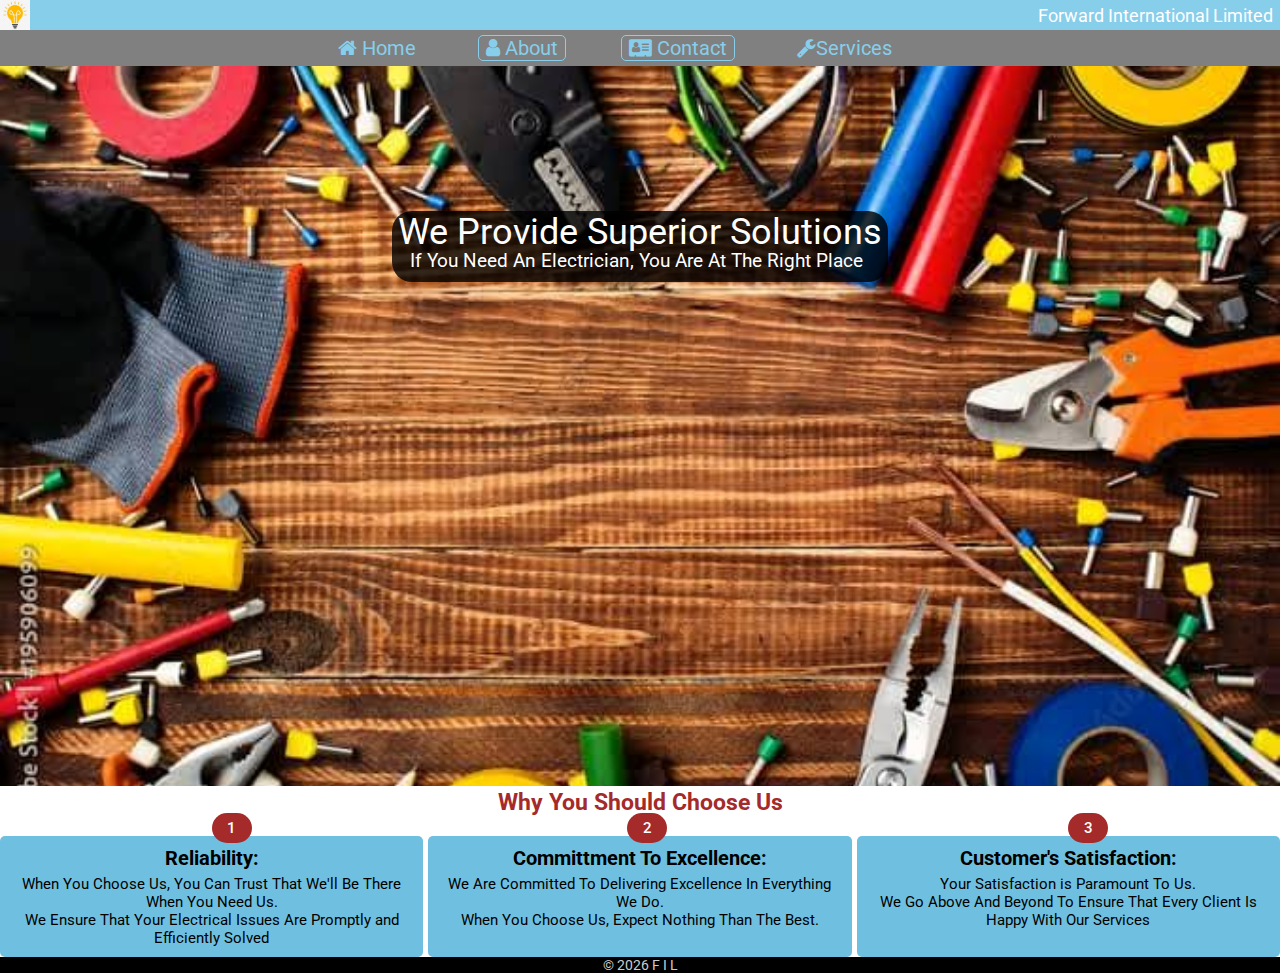
<file: index.html>
<!DOCTYPE html>
<html lang="en">
<head>
  <meta charset="UTF-8">
  <meta name="viewport" content="width=device-width, initial-scale=1.0">
  <title>Forward International Limited</title>
  <link href="https://fonts.googleapis.com/css2?family=Roboto:ital,wght@0,100;0,300;0,400;0,500;0,700;0,900;1,100;1,300;1,400;1,500;1,700;1,900&display=swap" rel="stylesheet">

  <link rel="stylesheet" href="https://cdnjs.cloudflare.com/ajax/libs/font-awesome/4.7.0/css/font-awesome.min.css">
  <link rel="stylesheet" href="style.css">
</head>
<body>
  <div class="topHeader">
    <div class="top-icon"><img src="bulb.jpg" alt="bulb">
    </div>
    <div class="top-name">
      <p>Forward International Limited</p>
    </div>
  </div>
  <div class="dropDown">
        <nav class="nav-link">
      <div class="toggle-menu">
        <p class="back"><i class="fa fa-3x times fa-angle-left"></i> Back</p>
        <a href="./index.html" class="home"> <i class="fa fa-home"></i> Home</a>
        <a href="./about.html" class="about border-radius" ><i class="fa fa-user"></i>   About</a>
        <a href="./contact.html" class="contact border-radius"><i class="fa fa-address-card"></i> Contact</a>
       <a href="#" class="service"><i class="fa fa-wrench"></i>Services</a>

      </div>
    </nav>
  </div>

  <section>
    <div class="home-bg">
     <i class="fa fa-2x bars fa-bars"></i>
      <div class="home-page">
       <p class="p1">We Provide Superior Solutions <br><span class="small">If You Need An Electrician, You Are At The Right Place</p>
      </div>
    </div>

    <div class="why">
      <h3>Why You Should Choose Us</h3>
      <div class="home-grid ">
        <div class="grid blue-grid number" >
          <h4>Reliability:</h4>
          <p>When You Choose Us, You Can Trust That We'll Be There When You Need Us. <br>
            We Ensure That Your Electrical Issues Are Promptly and Efficiently Solved</p>

          <div class="one">
            <p>1</p>
          </div>
  

        </div>
        <div class="grid blue-grid number">
          <h4>Committment To Excellence:</h4>
          <p>We Are Committed To Delivering Excellence In Everything We Do. <br>
          When You Choose Us, Expect Nothing Than The Best.</p>

          <div class="two">
            <p>2</p>

          </div>
  

        </div>
        <div class="grid blue-grid number">
          <h4>Customer's Satisfaction:</h4>
          <p>Your Satisfaction is Paramount To Us. <br>We Go Above And Beyond To Ensure That Every Client Is Happy With Our Services</p>
          <div class="three">
            <p>3</p>
          </div>
  

        </div>
      </div>

    </div>
    <footer> &copy;
      <script type="text/javaScript">document.write(new Date().getFullYear())</script> F I L
     </footer>
  
  
  
    

  </section>
  </div>



  
  <script src="app.js"></script>
</body>
</html>
</file>
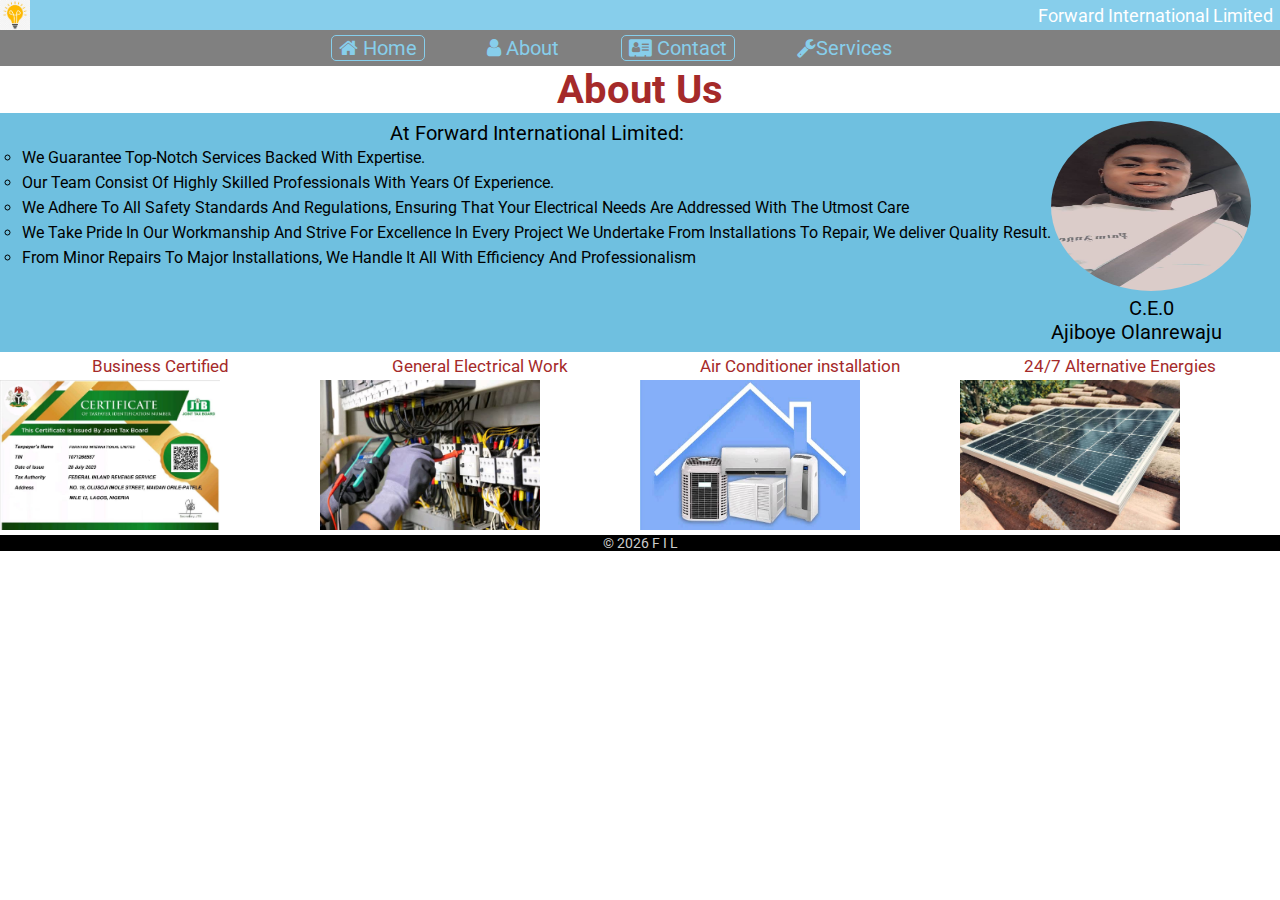
<file: about.html>
<!DOCTYPE html>
<html lang="en">
<head>
  <meta charset="UTF-8">
  <meta name="viewport" content="width=device-width, initial-scale=1.0">
  <title>Forward International Limited</title>
  <link href="https://fonts.googleapis.com/css2?family=Roboto:ital,wght@0,100;0,300;0,400;0,500;0,700;0,900;1,100;1,300;1,400;1,500;1,700;1,900&display=swap" rel="stylesheet">

  <link rel="stylesheet" href="https://cdnjs.cloudflare.com/ajax/libs/font-awesome/4.7.0/css/font-awesome.min.css">
  <link rel="stylesheet" href="style.css">
</head>
<body id="About">
      <div class="topHeader">
    <div class="top-icon"><img src="bulb.jpg" alt="bulb">
    </div>
    <div class="top-name">
      <p>Forward International Limited</p>
    </div>
  </div>
  <nav class="nav-link">
        <div class="toggle-menu">
        <p class="back"><i class="fa fa-3x times fa-angle-left"></i> Back</p>
        <a href="./index.html" class="home border-radius"> <i class="fa fa-home"></i> Home</a>
        <a href="./about.html" class="about" ><i class="fa fa-user"></i>   About</a>
        <a href="./contact.html" class="contact border-radius"><i class="fa fa-address-card"></i> Contact</a>
          <a href="#" class="service"><i class="fa fa-wrench"></i>Services</a>

        </div>

  </nav>
  <section>
   <i class="fa fa-2x bars fa-bars"></i>
    <h1>About Us</h1>
    <div class="experience-grid">
      <div class="experience">
        <p class="forward">At Forward International Limited:</p>
        <ul>
          <li>We Guarantee Top-Notch Services Backed With Expertise.</li>
          <li>Our Team Consist Of Highly Skilled Professionals With Years Of Experience.</li>

          <li>We Adhere To All Safety Standards And Regulations, Ensuring That Your Electrical Needs Are Addressed With The Utmost Care</li>
          <li>
            We Take Pride In Our Workmanship And Strive For Excellence In Every Project We Undertake From Installations To Repair, We deliver Quality Result.
          </li>
          <li>From Minor Repairs To Major Installations, We Handle It All With Efficiency And Professionalism</li>

        </ul>
      </div>

      <div class="experience-img">
        <img src="./lanre.jpg" alt="">
        <p class="ceo">C.E.0</p>
        <P class="name">Ajiboye Olanrewaju</P>
      </div>
    </div>
    <div class="certificate">
      <div class="cert-img-grid">
        <div class="cert-grid">
          <p >Business Certified</p>
          <img src="./cert.jpg" alt="certificate" class="reduce">
        </div >

        <div class="cert-grid">
          <p>General Electrical Work</p>
          <img src="./Repair.jpg" alt="repair" class="repair">

       
        </div>
        <div class="cert-grid">
          <p> Air Conditioner installation</p>
          <img src="./Ac.jpg" alt="repair" class="solar">

       
        </div>


        <div class="cert-grid">
          <p>24/7 Alternative Energies</p>
          <img src="./solar.jpg" alt="repair" class="solar">

       
        </div>


        
        </div>
  

        

  
    </div>

  </section>
  

<footer> &copy;
  <script type="text/javaScript">document.write(new Date().getFullYear())</script> F I L
 </footer>

  
 <script src="app.js"></script>
  

  </div>
</body>
</html>
</file>
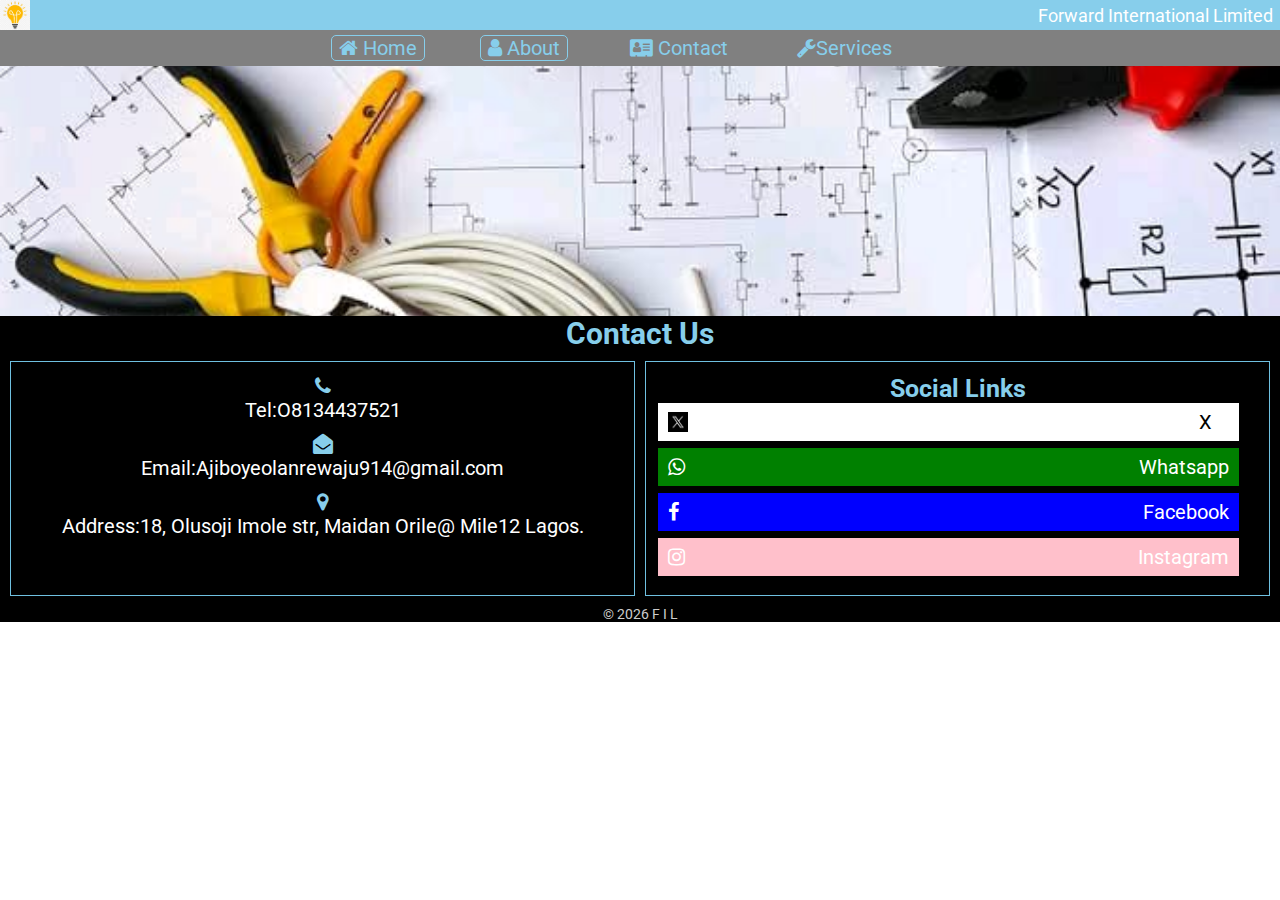
<file: contact.html>
<!DOCTYPE html>
<html lang="en">
<head id="contact">
  <meta charset="UTF-8">
  <meta name="viewport" content="width=device-width, initial-scale=1.0">
  <title>Forward International Limited</title>
  <link href="https://fonts.googleapis.com/css2?family=Roboto:ital,wght@0,100;0,300;0,400;0,500;0,700;0,900;1,100;1,300;1,400;1,500;1,700;1,900&display=swap" rel="stylesheet">

  <link rel="stylesheet" href="https://cdnjs.cloudflare.com/ajax/libs/font-awesome/4.7.0/css/font-awesome.min.css">
  <link rel="stylesheet" href="style.css">
</head>
<body id="contact">
      <div class="topHeader">
    <div class="top-icon"><img src="bulb.jpg" alt="bulb">
    </div>
    <div class="top-name">
      <p>Forward International Limited</p>
    </div>
  </div>
    <nav class="nav-link">
        <div class="toggle-menu">
         <p class="back"><i class="fa fa-3x times fa-angle-left"></i> Back</p>
        <a href="./index.html" class="home border-radius"> <i class="fa fa-home"></i> Home</a>
        <a href="./about.html" class="about border-radius" ><i class="fa fa-user"></i>   About</a>
        <a href="./contact.html" class="contact"><i class="fa fa-address-card"></i> Contact</a>
        <a href="#" class="service"><i class="fa fa-wrench"></i>Services</a>
      </div>

  </nav>


 <section id="contact-section">
   <div class="contact-bgImage">
   <i class="fa fa-2x bars fa-bars"></i>

   </div>
   <div class="contact-grid-display">
    <h2>Contact Us</h2>
     <div class="contact-grid">
      <div class="contact1">
        <div class="contact-icon">
          <a href="Tel:08134437521"><i class="fa fa-phone"></i></a>
          <p>Tel:O8134437521</p>
        </div>
      
       <div class="contact-icon">
        <a href="mailto:Ajiboyeolanrewaju914@gmail.com"><i class="fa fa-envelope-open"></i></a>
          <p>Email:Ajiboyeolanrewaju914@gmail.com</p>
       </div>
       
      <div class="contact-icon">
        <a href="mailto:Ajiboyeolanrewaju914@gmail.com"><i class="fa fa-map-marker"></i>
          <p>Address:18, Olusoji Imole str, Maidan Orile@ Mile12 Lagos.</p></a>
       </div>
      </div>
    

      
      <div class="contact-links">
        <h2>Social Links</h2>
        <ul>
          <li class="twitter"><a href="" class=" social"><img src="./twitter.jpg" alt="twitter">X</a></li>
          <li class="whatsapp"><a href="" class="social whatsapp"><i class="fa fa-1x fa-whatsapp"></i>Whatsapp</a></li>
          <li class="facebook"><a href="" class="social"><i class="fa fa-1x fa-facebook"></i>Facebook</a></li>
          <li class="instagram"><a href="" class="social"><i class="fa fa-1x fa-instagram"></i>Instagram</a></li>
          
        </ul>
      </div>
      


     </div>

 </section>

 <footer> &copy;
  <script type="text/javaScript">document.write(new Date().getFullYear())</script> F I L
 </footer>



  <script src="app.js"></script>

  </div>
</body>
</html>






<!--  -->
</file>
<file: style.css>
*{
  padding: 0;
  margin: 0;
  box-sizing: border-box;
}

body{
  font-family: "Roboto", sans-serif;
  font-size:20px 

}
.container{
padding:20px 30px;}

 .topHeader img{
  width: 30px;
  padding-top: 5px;
}

.topHeader{
  display: flex;
  justify-content:space-between ;
  background: #87CEEB;
  height:30px ;
  align-items: center;
  color: white;

}
.topHeader P{
  font-size:18px ;
  padding-right:7px ;
}

.nav-link{
  background:gray;
  text-align: center;
  padding: 6px;


}
.nav-link a{
  text-decoration: none;
  color:#87CEEB ;
  margin-right: 50px;
  padding:0 7px;

  
}

.border-radius{
  border:#87CEEB 1px solid ;
  border-radius:5px ;

}

.home-bg{
  background: url(./home-bg.jpg) no-repeat center center/cover;
  height: 80vh

  
  ;
}

.home-page {
  color: white;
  font-size: 36px;
  display: flex;
  justify-content: center;
  align-items: center;
  height: 360px;}


  .home-page p{
    background-color: rgb(0,0,0, 0.8);
    padding: 10px  6px;
    line-height:23px ;
    border-radius: 20px;

  }

  .small{
    font-size: 19px;
    margin-left: 12px;
  
  }

  .why{
    margin-top:3px ;
    text-align: center;
  }
  .why h3{
    font-size: 23px;
    color: brown;
    margin-bottom: 20px;


  }
  .why h4{
    font-size: 20px;
    margin-bottom: 5px;
  }
  .why p{
    font-size: 15px;
  }
  .home-grid{
    display: grid;
    grid-template-columns: repeat(3,1fr);
    column-gap: 5px;
    
  }
  .blue-grid{
    background-color:#6fc0e0;
    border-radius: 5px;
    padding: 10px;
  }

  .number{
    position: relative;
  }
  .one{
    position: absolute;
    top: -23px;
    left: 50%;
    color: white;
    background-color:brown ;
    font-weight: 500;
    width: 40px;
    height: 30px;
    border-radius: 40px;
    display: flex;
    align-items: center;
    justify-content: center;

  }
  

  
  .two{
    position: absolute;
    top: -23px;
    left: 47%;
    color: white;
    background-color:brown ;
    font-weight: 500;
    width: 40px;
    height: 30px;
    border-radius: 40px;
    display: flex;
    align-items: center;
    justify-content: center;

  }

  .three{
    position: absolute;
    top: -23px;
    left: 50%;
    color: white;
    background-color:brown ;
    font-weight: 500;
    width: 40px;
    height: 30px;
    border-radius: 40px;
    display: flex;
    align-items: center;
    justify-content: center;

  }

  #About h1{
    color: brown;
    text-align: center;
  }

  footer{
    font-size: 14px;
    background-color: black;
    text-align: center;
    color: #ccc;
  flex: none;
  }

  

  .experience-grid{
    display: flex;
    background-color: #6fc0e0;
    padding: 8px 22px;


  }
  .experience{
    text-align: center;
    
  
  }

  .experience-img img{
    width: 200px;
    height: 170px;
    border-radius: 55%;
  }

.bold{
  font-size: 40px;
  margin-bottom: 5px;
}

.experience li{
  list-style:circle ;
  text-align: left;
  font-size: 16px;
  padding:3px  0;
}
.ceo{
  text-align: center;
}




.cert-grid img
{
  width: 220px;
  height: 150px;
}

.cert-img-grid{
  display: grid;
  grid-template-columns: repeat(4,1fr);
}

.cert-grid p{
  text-align: center;
  color: brown;
  padding: 4px;
  font-size: 17px;
}

.twitter img{
  width: 20px;
  height: 20px;
}

#contact-section{
  background-color: white;
}

.contact-bgImage{
  background:url(./contact.jpg)no-repeat center center/cover;
  height: 250px;
}

.contact-grid-display{
  background-color: black;
  
}
.contact-grid-display h2{
  color: #87CEEB;
  text-align: center;
}

.contact-grid{
  display: grid;
  grid-template-columns:repeat(2,1fr) ;
  padding: 10px;
  grid-gap:10px;
  color: white;
}
.contact-grid a{
  text-decoration: none;
  color: white;
}

.contact-grid li{
 list-style: none;
}

.contact1, .contact-links{
  border:1px #6fc0e0 solid;
  padding: 12px;
  text-align: center;
  width:100%;

}



.contact-links h2{
 font-size: 25px;
}
.contact1 i {
  color: #87CEEB;
}

.contact-icon{
  margin-bottom: 10px;
}



.social {
  display: flex;
  justify-content: space-between;
  align-items: center;
  padding:7px 10px;
  margin-bottom: 7px;
  width: 97%;
}
.twitter a{
  color: black;


}
.twitter{
  background-color: white;
  width: 97%;


}

.whatsapp a{
  background-color: green;
}

.facebook a{
  background-color: blue;
}

.instagram a{
  background-color: pink;
}
 
.bars,
.times,
.back{
  display: none;
}


@media screen and (max-width:570px){
  .nav-link{
    display: block;

  }
  .p1{
    line-height:2.7em}

    .toggle-menu{
    background-color:grey;
    height:100% ;
    width: 120px;
    display: none;
    position: absolute;
    line-height: 3em;
    opacity:0.9;
    z-index:1;

  }

  .nav-link a{
    display: flex;
    border: none;
    align-items:center;
    font-size:25px;

  }
    


  .home-grid{
    display: grid;
    grid-template-columns:1fr;
    row-gap: 15px;
  }
  .one,
  .two,
  .three{
    border-radius:20px ;
    left: 190px;
  }


  .contact-grid{
    display:grid ;
    grid-template-columns:1fr ;
  

  }
  .bars{
    color:#6fc0e0;
    margin-top:3px;
    margin-left:5px ;
    display:block ;
  background-color: black;
  width: 40px;
  }
  .times{
    color:white;
    margin-left:6px;
    margin-top:-5px;
    margin-right:4px;
    display:block;
}


  .experience-grid{
    display: block;
  }
  .experience-img img{
    border-radius:0 ;
    width: 80%;
    margin: auto;
    display: block;
  }

  .cert-img-grid{
    display: grid;
    column-gap:0 ;
    grid-template-columns:1fr;
  
  }

  .cert-grid img
{
  width: 98%;
  height: 150px;
}
.name{
  text-align: center;
}
  .home-bg{
  background: url(./home-bg.jpg) no-repeat center center/cover;
  height: 60vh

  
  ;
}

.home-page {
  color: white;
  font-size: 36px;
  display: flex;
  justify-content: center;
  align-items: center;
  height: 400px;}

.back{
color:white;
display:flex;
  font-size: 25px;
}








  
  


 

}
</file>
